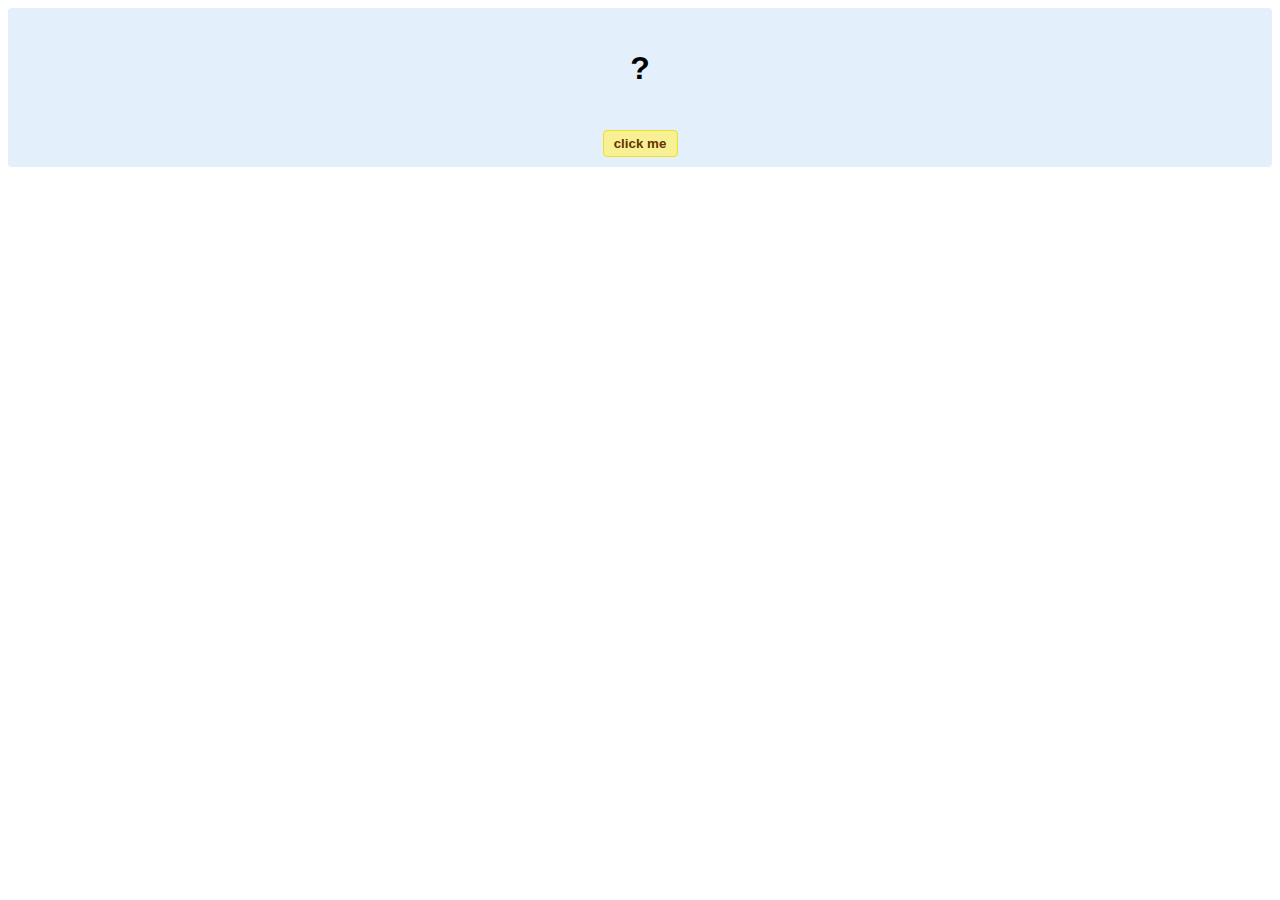
<file: hello-world.html>
<!DOCTYPE html>
<!-- HTML5 Hello world by kirupa - http://www.kirupa.com/html5/getting_your_feet_wet_html5_pg1.htm -->
<html lang="en-us">

<head>
<meta charset="utf-8">
<title>Hello...</title>
<style type="text/css">
#mainContent {
	font-family: Arial, Helvetica, sans-serif;
	font-size: xx-large;
	font-weight: bold;
	background-color: #E3F0FB;
	border-radius: 4px;
	padding: 10px;
	text-align: center;
}
.buttonStyle {
	border-radius: 4px;
	border: thin solid #F0E020;
	padding: 5px;
	background-color: #F8F094;
	font-family: "Segoe UI", Tahoma, Geneva, Verdana, sans-serif;
	font-weight: bold;
	color: #663300;
	width: 75px;
}

.buttonStyle:hover {
	border: thin solid #FFCC00;
	background-color: #FCF9D6;
	color: #996633;
	cursor: pointer;
}
.buttonStyle:active {
	border: thin solid #99CC00;
	background-color: #F5FFD2;
	color: #669900;
	cursor: pointer;
}

</style>
</head>

<body>
<div id="mainContent">
<p id="helloText">?</p>
<button id="clickButton" class="buttonStyle">click me</button>
</div>
<script> 
var myButton = document.getElementById("clickButton");
var myText = document.getElementById("helloText");

myButton.addEventListener('click', doSomething, false)

function doSomething() {
	myText.textContent = "hello, world!";
}
</script>

</body>
</html>
</file>
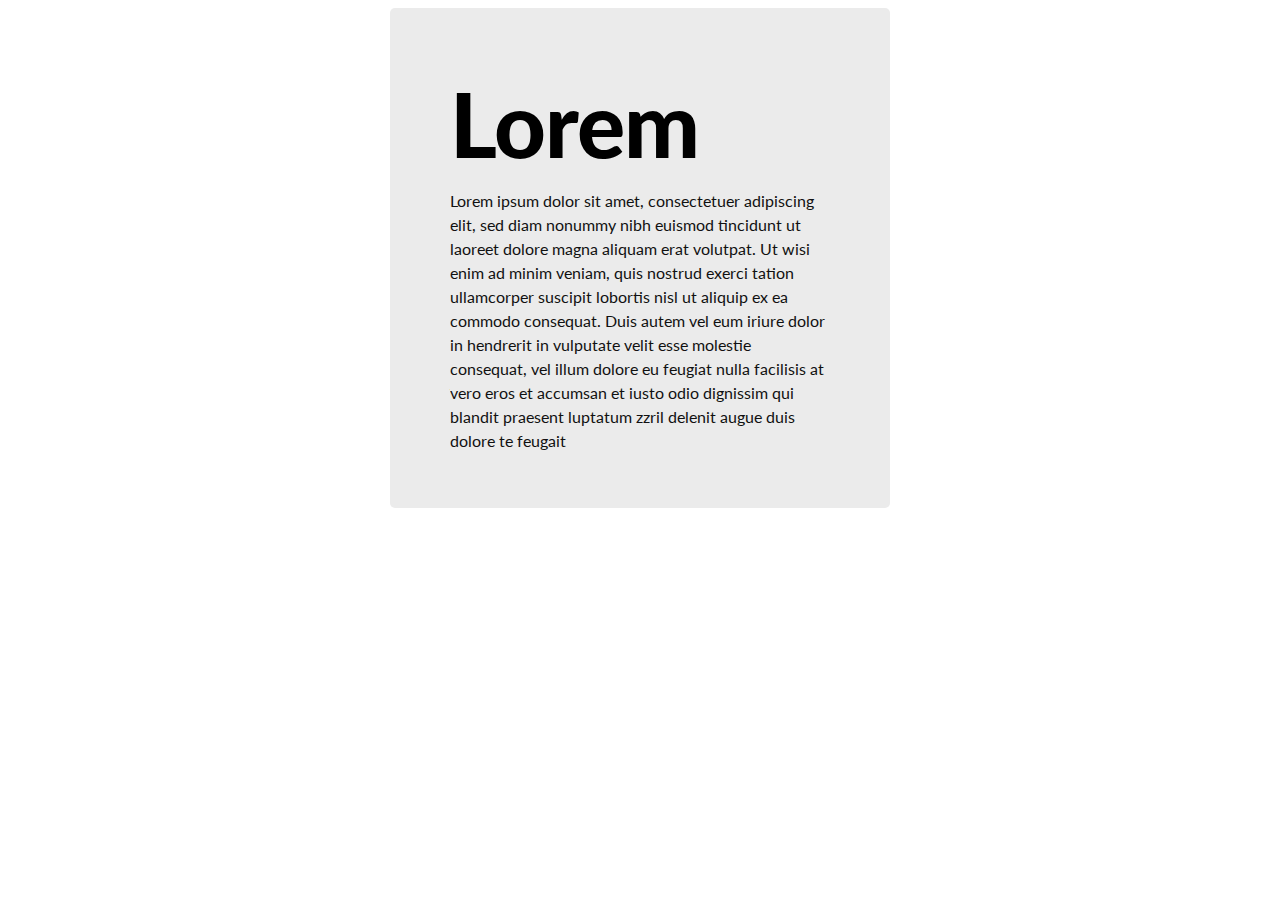
<file: newfile2.html>
<!DOCTYPE html>
<html>
    <head>
        <title>예제 1</title>
        <meta charset="UTF-8">
        <link href="style1.css" rel="stylesheet" type="text/css">
        <link href="https://fonts.googleapis.com/css?family=Lato" rel="stylesheet" type="text/css">
    </head>
        <body>
            <div id="global">
                <h1>Lorem</h1>
                <p id="content">
                Lorem ipsum dolor sit amet, consectetuer adipiscing elit,
                sed diam nonummy nibh euismod tincidunt ut laoreet dolore
                magna aliquam erat volutpat. Ut wisi enim ad minim veniam,
                quis nostrud exerci tation ullamcorper suscipit lobortis nisl
                ut aliquip ex ea commodo consequat. Duis autem vel eum iriure
                dolor in hendrerit in vulputate velit esse molestie consequat,
                vel illum dolore eu feugiat nulla facilisis at vero eros et
                accumsan et iusto odio dignissim qui blandit praesent luptatum
                zzril delenit augue duis dolore te feugait
                </p>
            </div>
        </body>
</html>
</file>
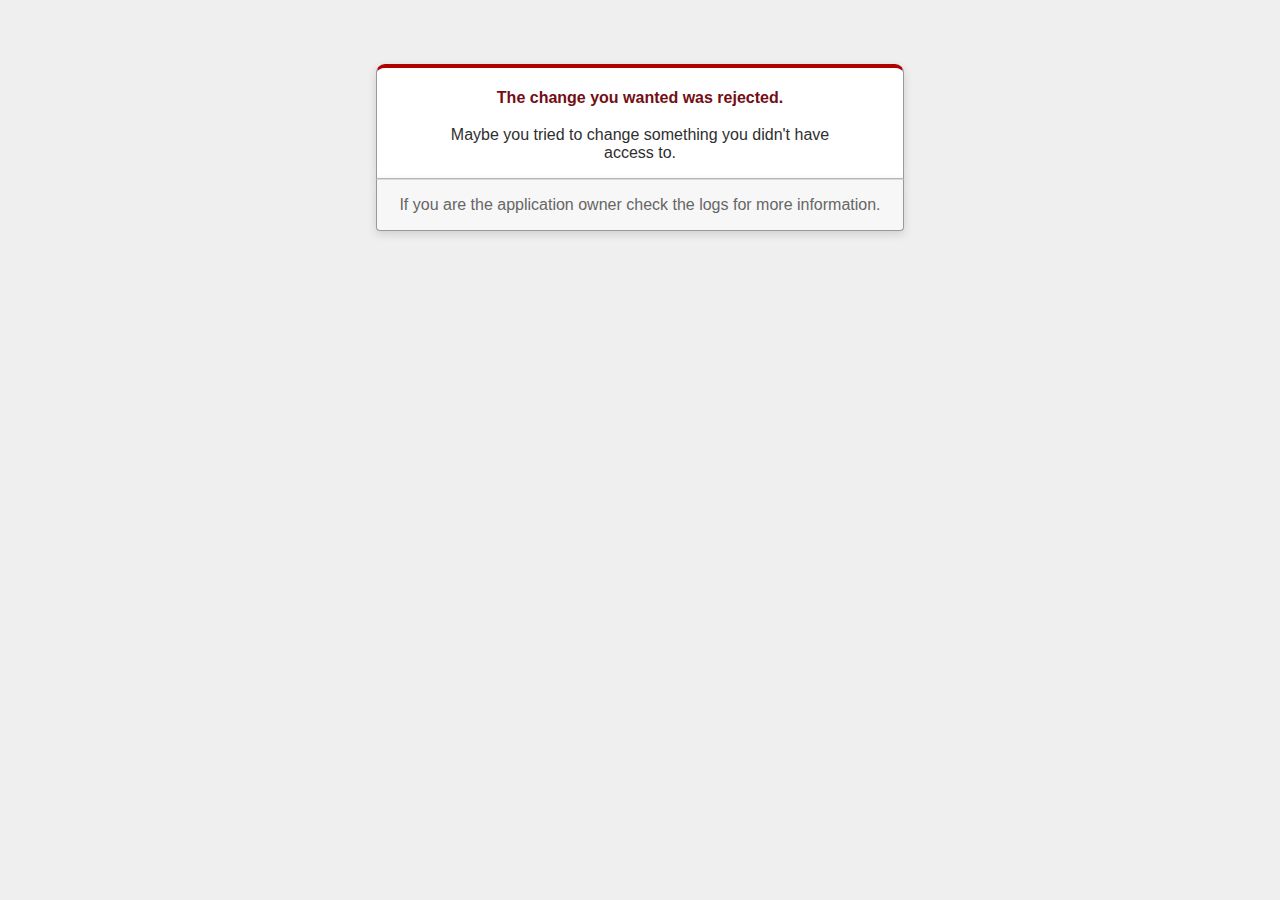
<file: board (first HW)/public/422.html>
<!DOCTYPE html>
<html>
<head>
  <title>The change you wanted was rejected (422)</title>
  <meta name="viewport" content="width=device-width,initial-scale=1">
  <style>
  body {
    background-color: #EFEFEF;
    color: #2E2F30;
    text-align: center;
    font-family: arial, sans-serif;
    margin: 0;
  }

  div.dialog {
    width: 95%;
    max-width: 33em;
    margin: 4em auto 0;
  }

  div.dialog > div {
    border: 1px solid #CCC;
    border-right-color: #999;
    border-left-color: #999;
    border-bottom-color: #BBB;
    border-top: #B00100 solid 4px;
    border-top-left-radius: 9px;
    border-top-right-radius: 9px;
    background-color: white;
    padding: 7px 12% 0;
    box-shadow: 0 3px 8px rgba(50, 50, 50, 0.17);
  }

  h1 {
    font-size: 100%;
    color: #730E15;
    line-height: 1.5em;
  }

  div.dialog > p {
    margin: 0 0 1em;
    padding: 1em;
    background-color: #F7F7F7;
    border: 1px solid #CCC;
    border-right-color: #999;
    border-left-color: #999;
    border-bottom-color: #999;
    border-bottom-left-radius: 4px;
    border-bottom-right-radius: 4px;
    border-top-color: #DADADA;
    color: #666;
    box-shadow: 0 3px 8px rgba(50, 50, 50, 0.17);
  }
  </style>
</head>

<body>
  <!-- This file lives in public/422.html -->
  <div class="dialog">
    <div>
      <h1>The change you wanted was rejected.</h1>
      <p>Maybe you tried to change something you didn't have access to.</p>
    </div>
    <p>If you are the application owner check the logs for more information.</p>
  </div>
</body>
</html>
</file>
<file: style1.css>
#global {
    width: 500px;
    height: 500px;
    background-color: #ebebeb;
    border-radius: 5px;
    margin: auto;
    padding: 50px 60px 50px 60px;
}

#content {
    font-family: 'Lato', sans-serif;
    color: #111;
    font-size: 16px;
    line-height: 24px;
}

h1 {
    font-family: 'Lato', sans-serif;
    font-weight: 900;
    font-size: 90px;
    letter-spacing: -1px;
    line-height: 10px;
}
* {
    box-sizing: border-box;
}
</file>
